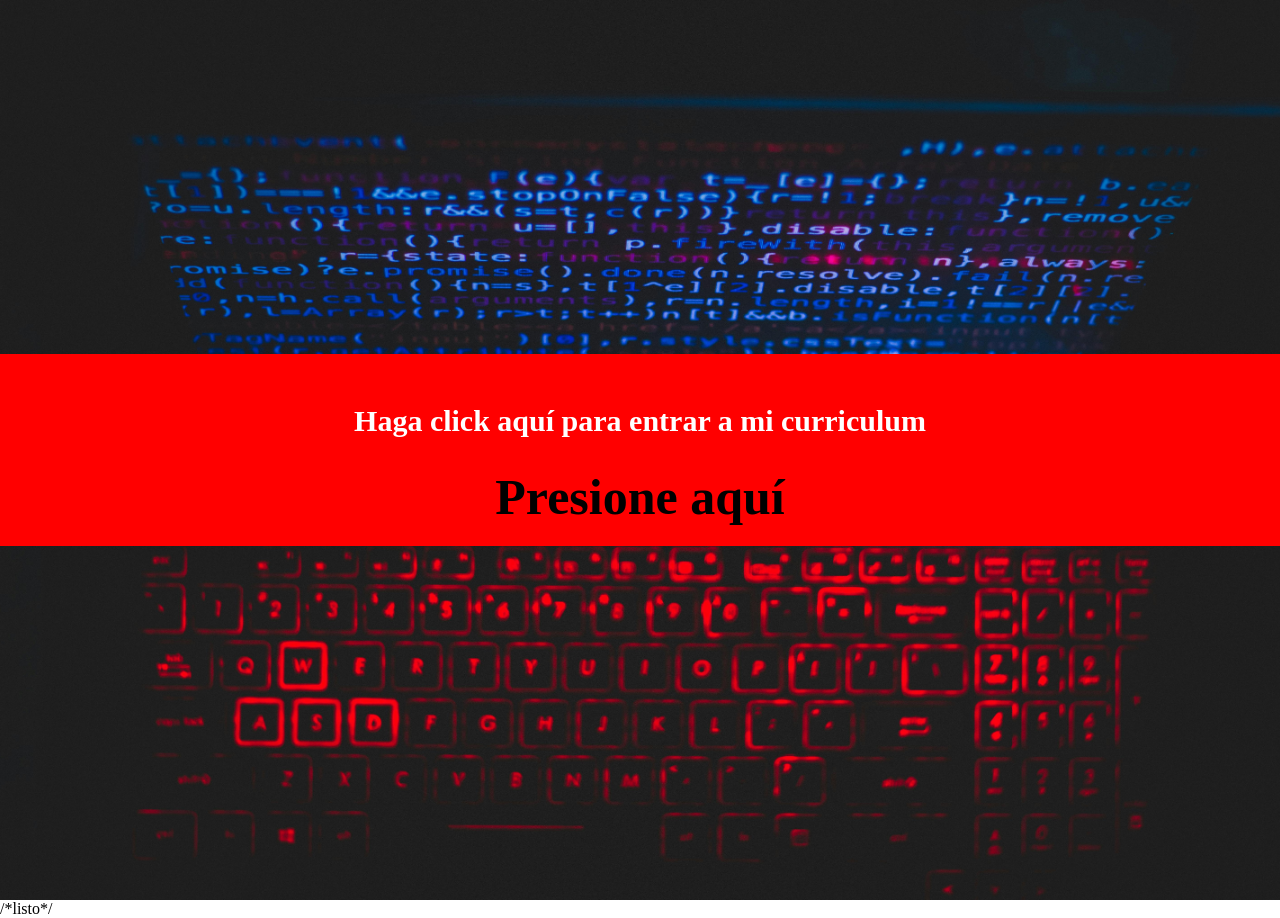
<file: 1 Curriculum (prog)/index.html>
<!DOCTYPE html>
<html lang="es">
<head>
    <link rel="stylesheet" href="css/estilos.css">
    <meta charset="UTF-8">
    <meta name="viewport" content="width=device-width, initial-scale=1.0">
    <title>Mi curriculum - Santiago Bianchi</title>
    <meta name="description" content="El mejor curriculum" meta>

</head>

<body>
    
        <main class="hero-section"> 
            <div class="contenido-overlay">
                    <p>Haga click aquí para entrar a mi curriculum</p>
                    <a href="curriculum.html" class="boton-entrada">Presione aquí</a>
            </div>
        </main>
</body>
</html>

/*listo*/
</file>
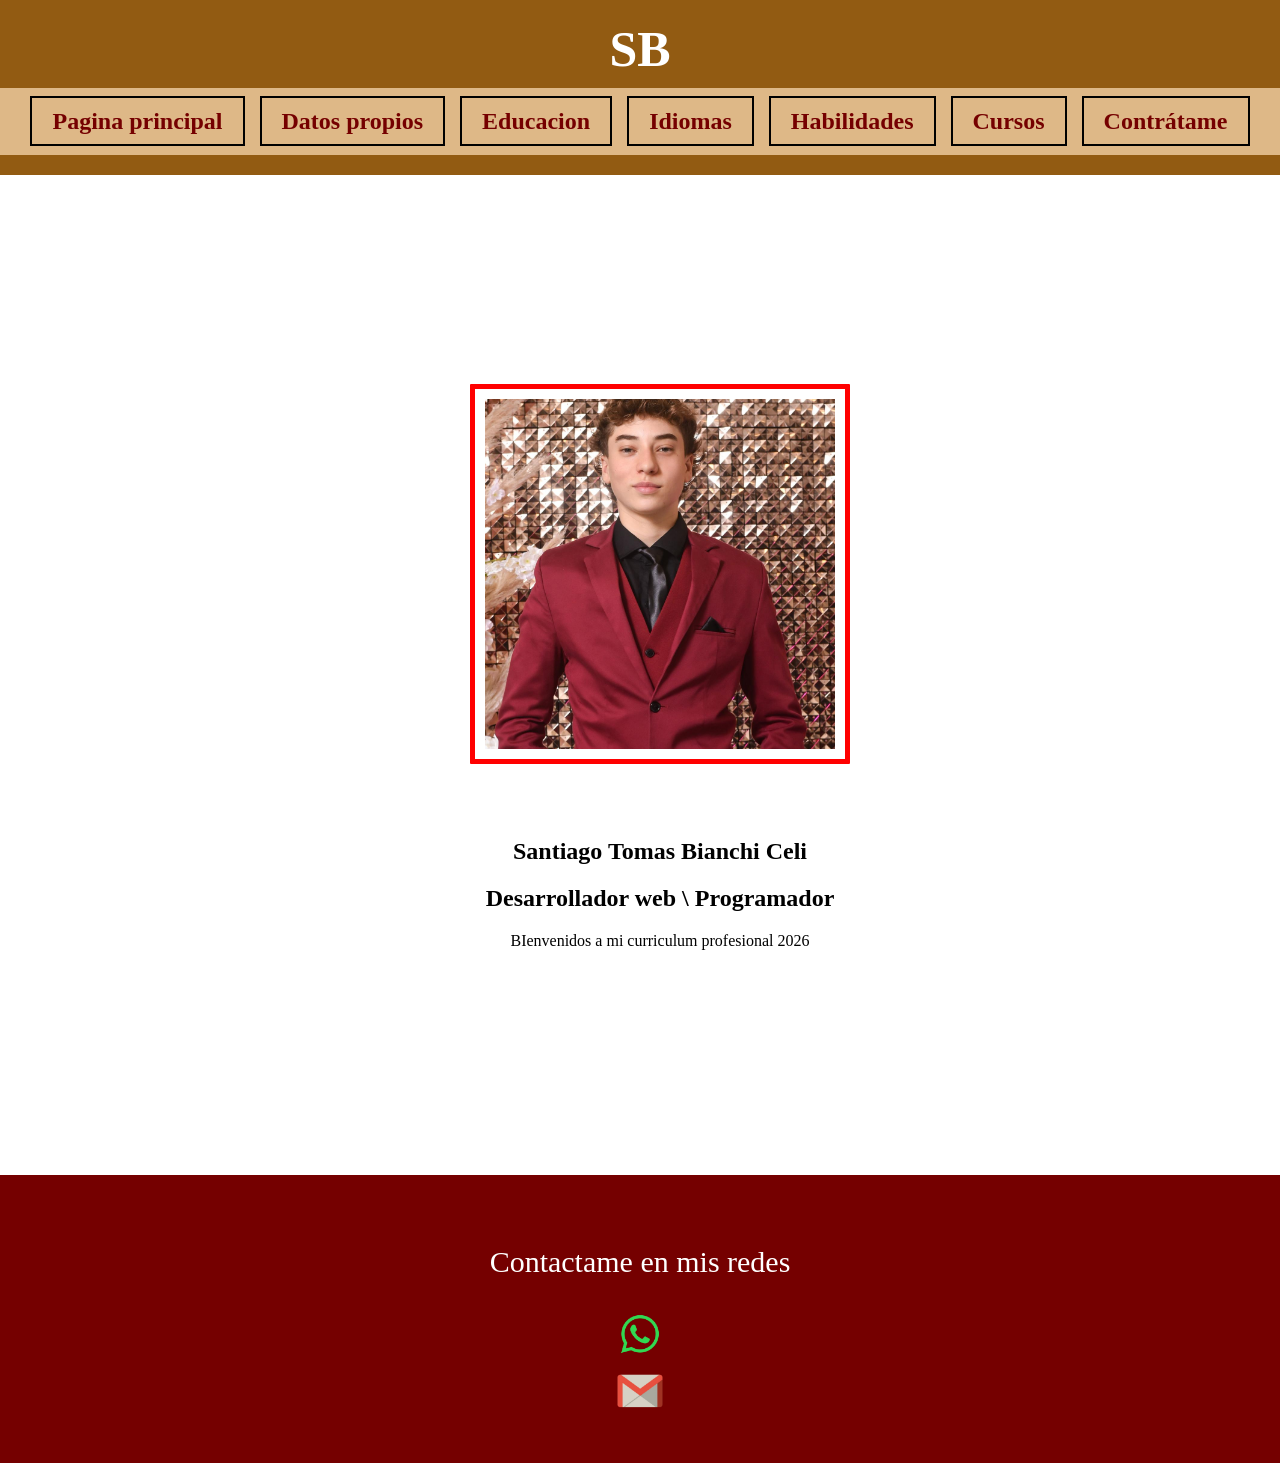
<file: 1 Curriculum (prog)/curriculum.html>
<!DOCTYPE html> 
<html lang="en">
<head>
    <link rel="stylesheet" href="css/estilos.css">
    <meta charset="UTF-8"> 
    <meta name="viewport" content="width=device-width, initial-scale=1.0">
    <title>Curriculum</title>
</head>
<body>
    
    <header>
        <nav class="navbar">
            <div class="logo">SB</div>
            <ul class="nav-links">
                <li><a href="index.html">Pagina principal</a></li>
                <li><a href="sobremi.html">Datos propios</a></li>
                <li><a href="educacion.html">Educacion</a></li>
                <li><a href="idiomas.html">Idiomas</a></li>
                <li><a href="exp_prof_habilidades.html">Habilidades</a></li>
                <li><a href="cursos_certificaciones.html">Cursos</a></li>
                <li><a href="contratame.html" class="Especial">Contrátame</a></li>
            </ul> 
        </nav>
    </header>

    <main class="cv-main">
        <section class="perfil-principal">
            <img src="img/yo.jpg.jpeg" class="imagenmia" alt="Foto de Santiago Bianchi">
            <h1>Santiago Tomas Bianchi Celi</h1>
            <h2>Desarrollador web \ Programador </h2>
            <p>BIenvenidos a mi curriculum profesional 2026</p>
        </section>
    </main>

    <footer class="footer-sociales">
        <p>Contactame en mis redes</p>
        <div class="REDES">
            <a href="https://wa.me/3585730883" target="_blank" class="icono-red"></a>
            <img src="img/whatsapp-logo-whatsapp-logo-transparent-whatsapp-icon-transparent-free-free-png.webp" alt="WhatsApp">
        </div>
        <div>
            <a href="https://mail.google.com/mail/u/0/#inbox"></a>
            <img src="img/gmail-logo-png_seeklogo-192307.webp" alt="Gmail">
        </div>
    </footer>
<a href=""></a>
</body>
</html>
</file>
<file: 1 Curriculum (prog)/css/estilos.css>
/*CSS DATOS EN GENERAL*/

body{
    margin: 0;
    padding: 0;
    overflow-x:hidden; /*evita el scroll horizontal innecesario*/
}
main{
    width: 100%;
    display: flex;
    flex-direction: row;
    align-items: center;
    min-height: 100vh;
    height: 100vh;
}
/*EMPIEZA INDEX*/


/*imagen*/
.hero-section{
    width: 100%; /*la foto ocupa todo*/
    height: 100vh;
    background-image: url('../img/paginaprincipal.jpg');
    background-size: cover;
    background-position:center;
    background-repeat: no-repeat;
    display: flex;
    flex-direction: column;
    justify-content: center; /*centra verticalmente*/
    align-items: center; /*centra horizontalmente*/
}

/*rectangulo*/
.contenido-overlay{
    background: rgb(255, 0, 0);
    color: rgb(255, 255, 255);
    width: 100%;
    font-size: 30px;
    text-align: center;
    font-weight: bold;
    padding: 20px 0;
}

/*link de presione aqui*/
.contenido-overlay a{
    color: rgb(0, 0, 0);
    font-size: 50px;
    font-weight: bolder;
}

.boton-entrada{
    color: black;
    font-size: 40px;
    font-weight: bolder;
    text-decoration: none;
    display: block;
    margin-top: 10px;
}

.boton-entrada:hover{
    color: white; /*efecto mouse*/
}


/*CURRICULUM*/

/*cabecera y logo*/
.navbar {
    background: rgb(146, 91, 18);
    padding: 20px 0;
    text-align: center;
    font-weight: bold;
    
}

.logo{
    font-size: 50px;
    font-weight: bold;
    color: white;
    margin-bottom: 10px;
}

/*links*/
.nav-links{
        background: burlywood;
        font-family: Cambria, Cochin, Georgia, Times, 'Times New Roman', serif;
        list-style: none; /*los puntos*/
        display: flex; /*los pone uno al lado del otro*/
        flex-wrap: wrap; /*para que no se rompa en celulares*/
        gap: 15px;
        align-items: center;
        justify-content: center;
        text-align: center;   
        padding: 20px;
        margin: 0; 
}

.nav-links a{
    color: #750000; 
    font-weight: bold;
    font-size: 24px; /*tamaño intermedio*/
    text-decoration: none;
    border: 2px solid black;
    padding: 10px 20px;
}

.nav-links a:hover{
    background-color: #5a0000;
    color: white;
    border-color: white;
    transition: 0.3;
}

/*SOBRE MI*/

.seccion-sobre-mi{
    padding: 40px 20px;
    width: 800px;
    margin: 0; /*centra toda la seccion*/
    text-align:center;
}

.titulo-seccion{
    font-size: 45px;
    color: black;
    text-decoration: underline; /*el subrayado*/
    margin-bottom: 25px;
    text-align: center;
}

.seccion-sobre-mi p{
    font-family: 'Times New Roman', Times, serif;
    font-size: 24px;
    line-height: 1.5; /*mejora la lectura*/
    margin-bottom: 15px; /*interlineado*/
}


/*lista*/
.lista-aptitudes{
    list-style: none; /*sacamos los puntos por defectp*/
    padding: 0; /*quitamos espacio de fabrica*/
    margin: 30px auto;
    display: inline block; /*hace que el contenedor ocupe lo necesario*/
    text-align: left; /*mantiene los items alineados a la ixquierda*/
}

.lista-aptitudes li {
    font-size: 20px;
    margin-bottom: 12px; /*separacion entre items*/
    padding-left: 35px;
    position: relative; /*punto personalizado*/
    text-align: left;
}


.lista-aptitudes li::before{
    content: "$"; /*pnt personalizado*/
    color: brown;
    position: absolute;
    left: 0;
    font-weight: bold;
}


.campo{
    margin-bottom: 15px;
    text-align: left; /*alinea los labels a la izquierda*/
    padding-left: 15px;
    margin-right: auto;
    margin-left: auto;
}



.Formulario{
    text-align: center;
    text-decoration-line: none;
    font-size: 30px;
}

label{
    display:block; /*para poner el cuadro abajo*/
    font-weight:bold; /*pone en negrita la letra*/
    margin-bottom: 5px; /*espacio del cuadrado con el titulo*/
    text-align: center;
}

input, select, .boton-enviar{
    display: block;/*para que respete los margenes*/
    margin: 15 auto; /*0arriba/abajo, auto a los costados los centra*/
    width: 90%; /*largo del rectangulo */ 
    max-width: 500px;
    padding: 15px;
    border: 2px solid #ccc;
    border-radius: 10px;
    text-align: center;
}


.boton-enviar{
    background-color: brown;
    color: rgb(255, 255, 255);
    text-align: center;
    border: none;
    cursor:progress; /*forma del cursor*/
    font-weight: bold;
    transition: 0.3s;
}

.boton-enviar:hover{
    background-color: #750000; /*oscurece el boton cuando pasa el curso*/
}
.seccion-sobre-mi{
    padding: 40px 20px;
    max-width: 800px;
    margin: 0 auto; /*centra toda la seccion*/
    text-align:center;
}

.titulo-seccion{
    font-size: 45px;
    color: black;
    text-decoration: underline; /*el subrayado*/
    margin-bottom: 25px;
}

.seccion-sobre-mi p{
    font-family: 'Times New Roman', Times, serif;
    font-size: 24px;
    line-height: 1.5; /*mejora la lectura*/
    margin-bottom: 15px; /*interlineado*/
}


/*lista*/
.lista-aptitudes{
    list-style: none; /*sacamos los puntos por defectp*/
    padding: 0; /*quitamos espacio de fabrica*/
    margin: 30px auto;
    max-width: 400px;
}

.lista-aptitudes li {
    font-size: 20px;
    margin-bottom: 12px; /*separacion entre items*/
    padding-left: 35px;
    position: relative; /*punto personalizado*/
    text-align: left;
}


.lista-aptitudes li::before{
    content: "$"; /*pnt personalizado*/
    color: brown;
    position: absolute;
    left: 0;
    font-weight: bold;
}


.campo{
    margin-bottom: 15px;
    text-align: left; /*alinea los labels a la izquierda*/
    padding-left: 15px;
    margin-right: auto;
    margin-left: auto;
}

/*VER DE PONER ESTO EN OTRO DOCUMENTO*/

.Formulario{
    text-align: center;
    text-decoration-line: none;
    font-size: 30px;
}

label{
    display:block; /*para poner el cuadro abajo*/
    font-weight:bold; /*pone en negrita la letra*/
    margin-bottom: 5px; /*espacio del cuadrado con el titulo*/
    text-align: center;
}

input, select, .boton-enviar{
    display: block;/*para que respete los margenes*/
    margin: 15 auto; /*0arriba/abajo, auto a los costados los centra*/
    width: 90%; /*largo del rectangulo */ 
    max-width: 500px;
    padding: 15px;
    border: 2px solid #ccc;
    border-radius: 10px;
    text-align: center;
}


.boton-enviar{
    background-color: brown;
    color: rgb(255, 255, 255);
    text-align: center;
    border: none;
    cursor:progress; /*forma del cursor*/
    font-weight: bold;
    transition: 0.3s;
}

.boton-enviar:hover{
    background-color: #750000; /*oscurece el boton cuando pasa el curso*/
    display: inline-block; /*hace que el padding y el borde se apliquen bien*/
    border-radius:8px;
    transition: 0.3;
}

.nav-links a:hover{
    background-color: #750000;
    color: white;
    transform: translateY(-3px);
}



/*el cuerpo, foto y texto*/
.cv-main{
    display: flex;
    justify-content: center;
    align-items: center;
    width: 100%;
    padding: 50px 20px;
    text-align: center;
}

/*foto mia*/
.perfil-principal img.imagenmia {
    width: 5    00px;
    max-width: 350px; /*evita que sea gigante en monitores*/
    height: auto;
    aspect-ratio: 1/1;
    object-fit: cover;
    border: 5px solid red;
    padding: 10px;
    border-radius: 1px;
    margin-bottom: 50px;   
    transition: 0.5s;
}

/* pie fotos de redes sociales*/
.footer-sociales{
    background-color: #750000;
    color: white;
    padding: 40px 20px;
    text-align: center;
    font-size: 30px;
}

/*imagen de whatsapp*/
footer img {
    width: 50px;
    height: auto;
    margin-top: 0 10px;
    transition: 0.3s;
}

footer img:hover{
    transform: scale(2);
}

/*SOBRE MI*/
/*titulo*/
.seccion-sobre-mi{
    padding: 40px 20px;
    max-width: 800px;
    margin-left:  auto;
    margin-right: auto;
    text-align:center;
    width: 100%;
}

.titulo-seccion{
    font-size: 45px;
    color: black;
    text-decoration: underline; /*el subrayado*/
    margin-bottom: 25px;
}

.seccion-sobre-mi p{
    font-family: 'Times New Roman', Times, serif;
    font-size: 30px;
    line-height: 1.5; /*mejora la lectura*/
    margin-bottom: 15px; /*interlineado*/
}


/*lista*/
.lista-aptitudes{
    list-style: none; /*sacamos los puntos por defectp*/
    padding: 0; /*quitamos espacio de fabrica*/
    margin: 30px auto;
    max-width: 350px;
    display: inline-block; /*hace que el bloque se comporte como texto para centrarse*/
    text-align: left; /*deja el texto de los items a la izquierda*/
}

.lista-aptitudes li {
    font-size: 30px;
    margin-bottom: 12px; /*separacion entre items*/
    padding-left: 35px;
    position: relative; /*punto personalizado*/
    text-align: left;
}


.lista-aptitudes li::before{
    content: "$"; /*pnt personalizado*/
    color: brown;
    position: absolute;
    left: 0;
    font-weight: bold;
}


.campo{
    margin-bottom: 15px;
    text-align: left; /*alinea los labels a la izquierda*/
    padding-left: 15px;
    margin-right: auto;
    margin-left: auto;
}


/*Educacion*/
.contenido-flexible{
    display: flex; /*pone a los hijos en línea*/
    justify-content: space-between; /*deja espacion entre la izquierda y derecha*/
    align-items: flex-start; /*alinea los elementos arriba*/
    gap: 40px; /*espacio de separacion entre las columnas*/
    padding: 20px; 
    max-width: 1000px; /*para que no se pegue a los bordes*/
    margin: 0 auto; /*centra todo el bloque en la pagina*/
}
.contenido-flexible h3{
    text-align: center;
    text-decoration: underline;
    font-family: 'Franklin Gothic Medium', 'Arial Narrow', Arial, sans-serif;
    font-size: 30px;
}

/*lista*/
.lista-certificados{
    list-style: none; /*sacamos los puntos por defectp*/
    padding: 0; /*quitamos espacio de fabrica*/
    margin: 30px auto;
    max-width: 400px;
}

.lista-certificados li {
    font-size: 25px;
    margin-bottom: 12px; /*separacion entre items*/
    padding-left: 35px;
    position: relative; /*punto personalizado*/
    text-align: left;
}


.lista-certificados li::before{
    content: "&"; /*pnt personalizado*/
    color: brown;
    position: absolute;
    left: 0;
    font-weight: bold;
}

/*control del ancho de cada columna*/
.columna-izquierda{
    flex: 1; 
    border: 2px solid red;
}
.columna-derecha{
    flex: 2;
    border: 2px solid blue;
    text-align: center;
}

.columna-derecha p{
    font-size: 20px;
}

.imagen-lateral{
    width: 100%; /*se adapta al ancho de su columna*/
    max-width: 600px; /*pero no debe crecer mas que esto*/
    border-radius: 10px;
}

/*Cursos y Certificaciones*/
.contenedor-tabla-superior{
    width: 90%;
    max-width: 880px;
    margin: 0 auto 30px auto /*centra y da espacio abajo*/
}

.tabla-profesional{
    width: 100%;
    border-collapse: collapse;
    background-color: white;
    border: 2px solid brown;
    border-radius: 10px;
    overflow: hidden;
}

.contenedor-imagenes-inferior{
    display: flex; 
    justify-content: center;
    align-items: flex-end;
    gap: 50px;
    width: 100%;
}

.columna-certificado{
    width: 150px;
    height: auto;
    border: 1px solid #ccc;
    border-radius: 5px;
    box-shadow: 2px 2px 10px rgba(0,0,0,0,1);
}

.logo-edu{
    width: 100px;
    height: auto;
}

.epigrafe{
    font-size: 12px;
    color: black;
    margin-top: 8px;
    text-align: center;
}

/*Experiencia y Habilidades*/
.seccion-experiencia{
    max-width: 800px;
    margin: 1000px auto; /*centra y da aire arriba y abajo*/
    padding: 20px;
    background-color: #ffffff;
    border-radius: 15px;
    box-shadow: 0px 4px 12px rgba(0,0,0,0,1); /*sombra suave para que resalte*/
}

/*Titulo principal*/
.seccion-experiencia h3{
    color: brown;
    text-align: center;
    border-bottom: 5px solid brown;
    font-size: 50px;
    padding-bottom: 10px;
    margin-bottom: 25px; /*una especie de interlineado con el titulo grande y el de negrita
    text-transform: uppercase; /*le da forma al titulo*/
    letter-spacing: 1px;
}

.seccion-experiencia p strong{
    font-size: 40px;
    color: #333;
    display: block;
    margin-bottom: 5px;
}

.seccion-experiencia p{
    font-size: 30px;
}

/*detalles en la fecha e institucion*/
.seccion-experiencia p:nth-last-of-type(2){
    color: #555;
    font-style: italic; /*como una curisva*/
    margin-bottom: 20px;
    border-left: 4px solid brow; /*un detalle a la izqueirda*/
    padding-left: 15px;
}

/*Lista*/
.seccion-experiencia ul{
    list-style: none; /*saca los puntos*/
    padding: 0;
    font-size: 30px;
}

.seccion-experiencia li:hover{
    transform: translateX(10px); /*efecto cuando pasa el mouse*/
    background-color: #fff5f5 /*color al pasar el mouse*/
}

/*marcadores antes de la lista*/
.seccion-experiencia li::before{
    content:"✔";
    color: brown;
    font-weight: bold;
    margin-right: 15px;
    font-size: 30px;
}

/*Idiomas*/
.seccion-tabla-idiomas{
    max-width: 700px; 
    margin: 40px auto;
    padding: 0 20px;
}

.contenedor-tabla{
    overflow-x: auto; /*por si se ve en un celu chico*/
}

.tabla-profesional{
    width: 100%;
    border-collapse: collapse;
    background-color: white;
    border: 2px solid brown;
    border-radius: 10px;
    overflow: hidden; /*para que funcionen las esquinas redondeadas*/
    box-shadow: 0px 5px 15px rgba(0,0,0,0,1);
}
.titulo-centrado{
    font-size: 35px;
    text-align: center;
}

.tabla-profesional th{
    background-color: brown;
    color: white;
    padding: 15px;
    text-align: left;
    font-size: 55px;
}

.tabla-profesional td{
    padding: 15px;
    border-bottom: 1px solid #eee;
    color: #333;
    font-size: 55px;
}

/*resalta la fila cuando pasa el mouse*/
.tabla-profesional tbody tr:hover{
    background-color: #fff8f0;
}

/*para que la ultima fila no tenga borde inferior*/
.tabla-profesional tbody tr:last-child td{
    border-bottom: none;
}

/*Contrato*/
.Formulario {
    text-align: center;
    font-size: 50px;
    margin-top: 20px;
    color: brown;
}

.seccion-formulario {
    padding: 20px;
    max-width: 600px;
    margin: 0 auto; /* Centra el formulario en la pantalla */
}

label {
    display: block;
    font-weight: bold;
    margin-bottom: 20px;
    text-align: center;
    font-size: 30px;
    margin-top: 15px;
}

input, select, textarea, .boton-enviar {
    display: block;
    margin: 10px auto; 
    width: 100%; 
    max-width: 500px;
    padding: 30px;
    border: 2px solid #ccc;
    border-radius: 10px;
    box-sizing: border-box; 
    font-family: inherit;
    font-size: 20px;
    font-weight: bold;
}

textarea {
    resize: vertical; /* Permite agrandar hacia abajo pero no hacia los costados */
    font-size: 30px;
}

.boton-enviar {
    background-color: brown;
    color: white;
    border: none;
    cursor: pointer;
    font-weight: bold;
    transition: 0.3s;
    margin-top: 25px;
}

.boton-enviar:hover {
    background-color: #5a0000;
    transform: scale(1.02); 
}
</file>
